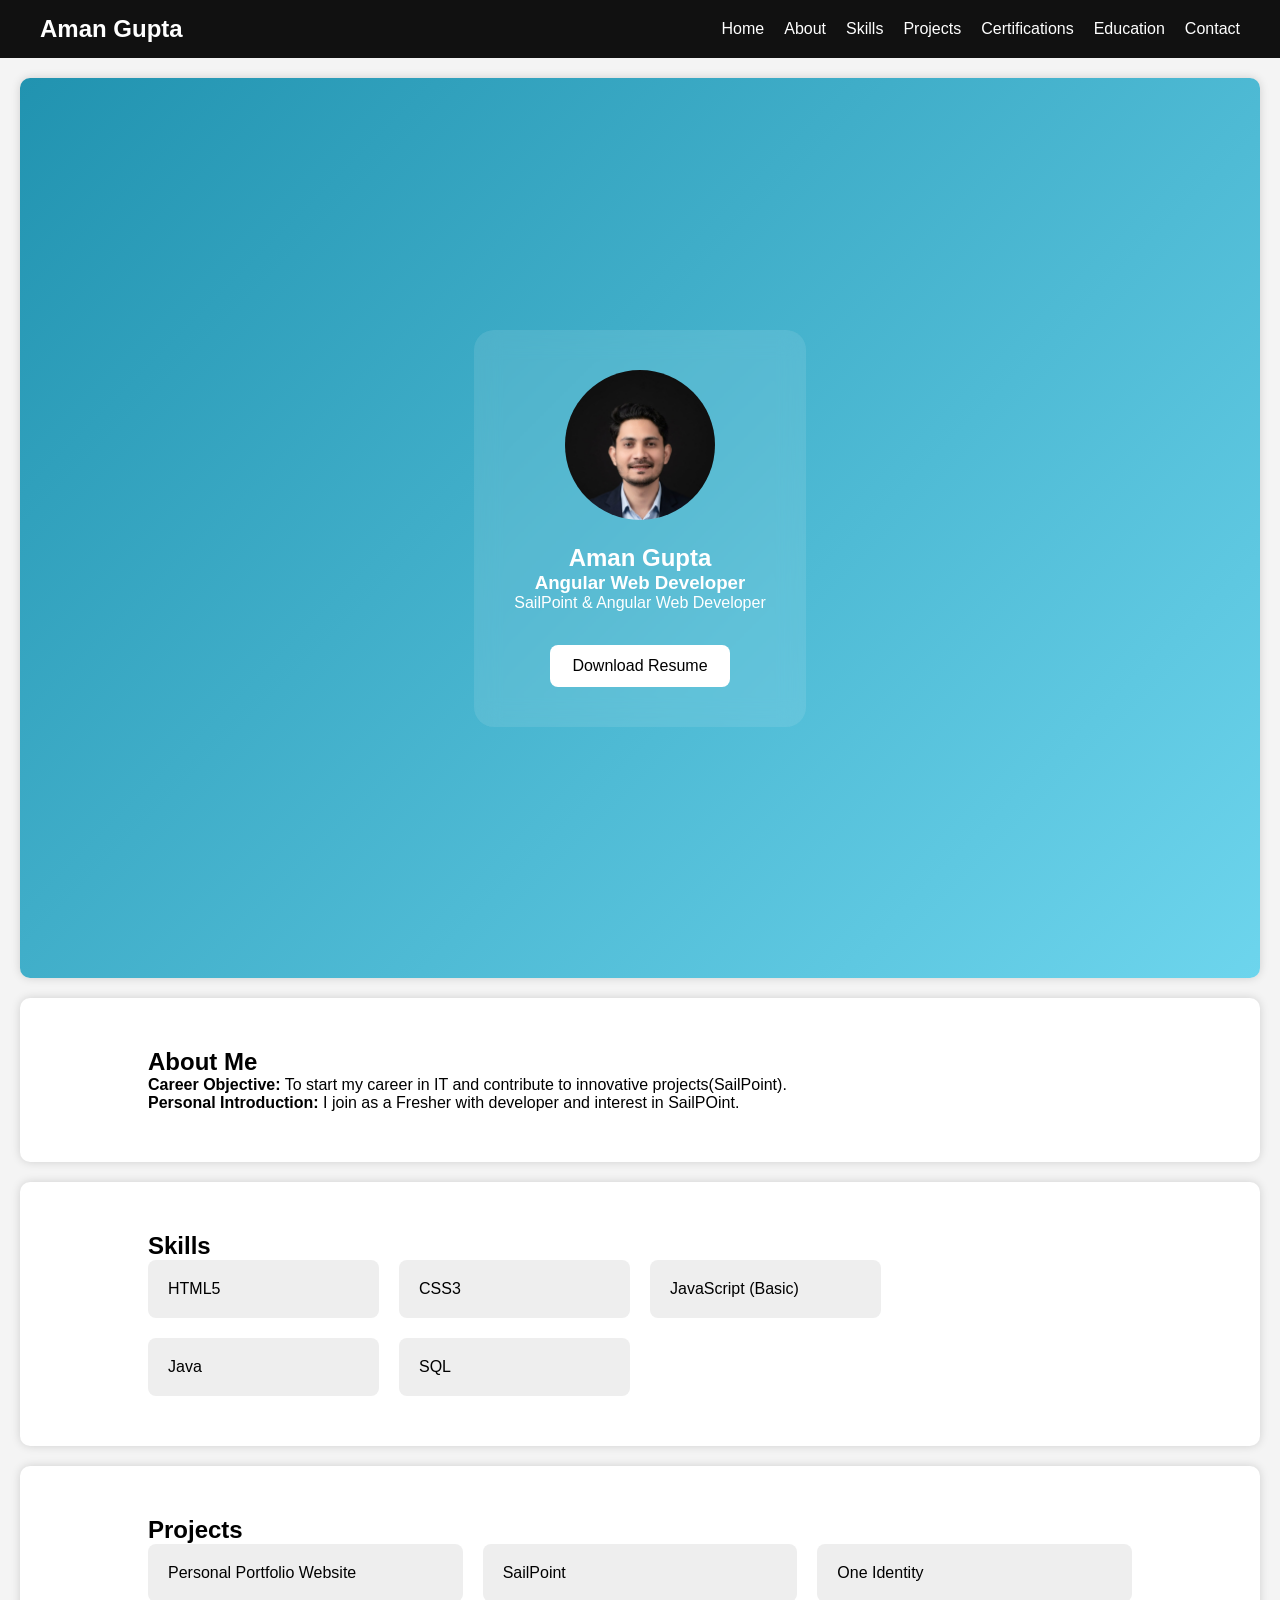
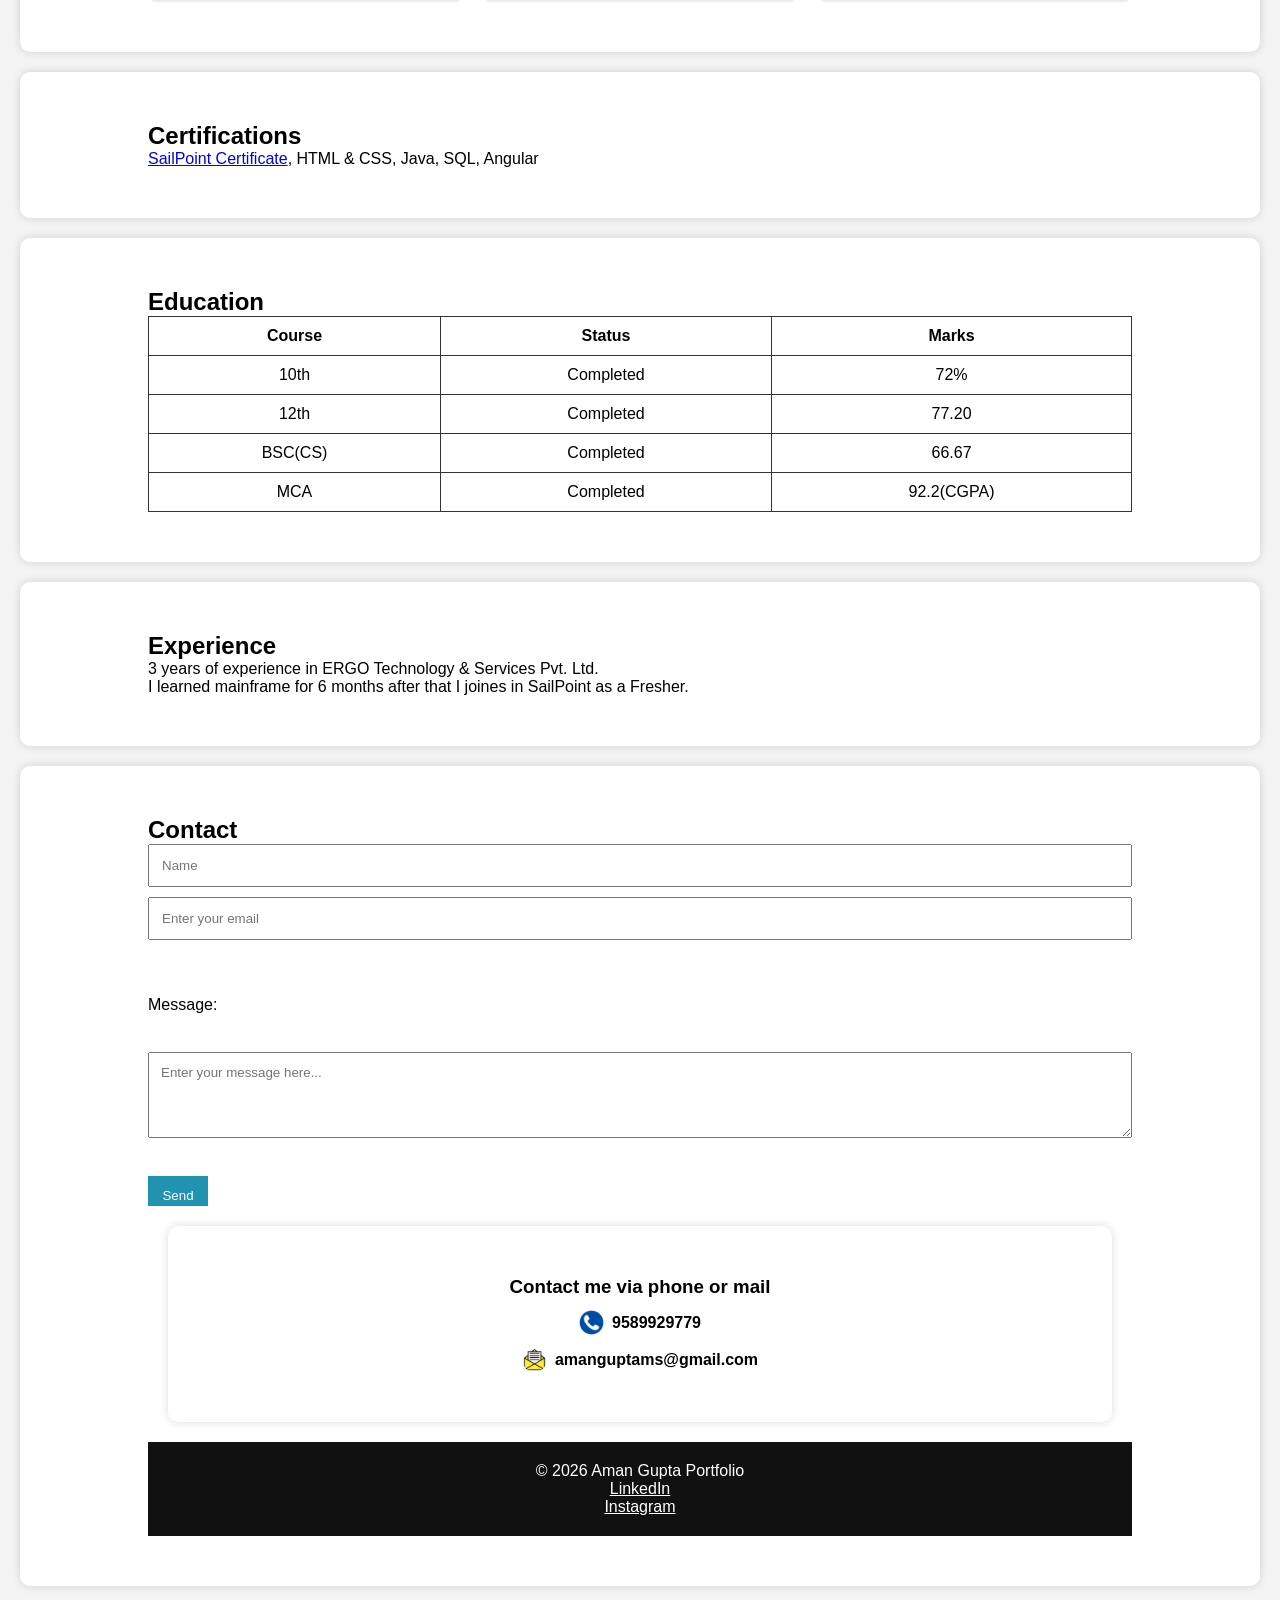
<file: index.html>
<!DOCTYPE html>
<html lang="en">
<head>
    <meta charset="UTF-8">
    <meta name="viewport" content="width=device-width, initial-scale=1.0">
    <title>Aman Gupta Portfolio</title>
    <link rel="stylesheet" href="Aman_PortFolio.css">
</head>
<body>
<header>
    <nav>
        <h2 class="logo">Aman Gupta</h2>
        <ul>
            <li><a href="#home">Home</a></li>
            <li><a href="#about">About</a></li>
            <li><a href="#skills">Skills</a></li>
            <li><a href="#projects">Projects</a></li>
             <li><a href="#certifications">Certifications</a></li>
            <li><a href="#education">Education</a></li>
            <li><a href="#contact">Contact</a></li>
        </ul>
    </nav>
</header>
<section id="home" class="hero">
 <div class="hero-box">
    <img src="Aman.jpg" alt="Profile">
    <h1>Aman Gupta</h1>
    <h3>Angular Web Developer</h3>
    <p>SailPoint & Angular Web Developer</p><br>
    <a href="#" class="btn">Download Resume</a>
    </div>
</section>
<section id="about" class="about">
    <h2>About Me</h2>
    <article>
    <p><b>Career Objective:</b> To start my career in IT and contribute to innovative projects(SailPoint).</p>
    <p><b>Personal Introduction:</b> I join as a Fresher with developer and interest in SailPOint.</p>
    </article>
</section>
<section id="skills" class="id">
    <h2>Skills</h2>
    <div class="grid">
    <div class="card">HTML5</div>
    <div class="card">CSS3</div>
    <div class="card">JavaScript (Basic)</div><br>
    <div class="card">Java</div>
    <div class="card">SQL</div>
    </div>
</section>
<section id="projects">
    <h2>Projects</h2>
    <div class="grid">
    <div class="card">Personal Portfolio Website</div>
    <div class="card">SailPoint</div>
    <div class="card">One Identity</div>
</div>
</section>
<section id="certifications">
    <h2>Certifications</h2>
    <p><a href="SailPoint_Certificate.pdf" target="_blank">SailPoint Certificate</a>, HTML & CSS, Java, SQL, Angular</p>
    <!-- <p><a href="SailPoint_Certificate.pdf" download="SailPoint-Certificate.pdf">SailPoint Certificate</a>, HTML & CSS, Java, SQL, Angular</p> -->
</section>

<section id="education">
<h2>Education</h2>
<table id="table">
    <tr>
        <th>Course</th>
        <th>Status</th>
        <th>Marks</th>
    </tr>
    <tr>
        <td>10th</td>
        <td>Completed</td>
        <td>72%</td>
    </tr>
    <tr>
        <td>12th</td>
        <td>Completed</td>
        <td>77.20</td>
    </tr>
    <tr>
        <td>BSC(CS)</td>
        <td>Completed</td>
        <td>66.67</td>
    </tr>
    <tr>
        <td>MCA</td>
        <td>Completed</td>
        <td>92.2(CGPA)</td>
    </tr>
</table>
</section>

<section id="experience">
<h2>Experience</h2>
<p>3 years of experience in ERGO Technology & Services Pvt. Ltd.</p>
<p>I learned mainframe for 6 months after that I joines in SailPoint as a Fresher.</p>
</section>

<section id="contact">
    <h2>Contact</h2>
    <form>
        <input placeholder="Name">
        <input type="email" id="email" name="email" placeholder="Enter your email"><br><br>
        <label for="message">Message:</label><br>
            <textarea id="message" name="message" rows="4" cols="50" placeholder="Enter your message here..."></textarea><br>                 
        <button>Send</button>
    </form>
    <!-- </section>
<section id="Dircontact">
      <a href="tel:9589929779" class="phone-link">
  <img src="phone.png" alt="Phone Icon">
  <span class="number">9589929779</span>
    </a>
</section>

<section id="DirEmail">
  <a href="mailto:aman.gupta@ergo.com" class="email-link">
    <img src="envelope.png" alt="Email Icon">
    <span class="email">aman.gupta@ergo.com</span>
  </a>
</section> -->

<section id="DirContact">
  <!-- Phone -->
   <h3>Contact me via phone or mail</h3>
  <a href="tel:9589929779" class="contact-link">
    <img src="phone.png" alt="Phone Icon">
    <span class="text">9589929779</span>
  </a>

  <!-- Email -->
  <a href="mailto:amanguptams@gmail.com" class="contact-link">
    <img src="envelope.png" alt="Email Icon">
    <span class="text">amanguptams@gmail.com</span>
  </a>
</section>


<footer>
    <p>© 2026 Aman Gupta Portfolio</p>
<div class="link"><a href="https://www.linkedin.com/in/aman-gupta-878392224?utm_source=share_via&utm_content=Profile&utm_medium=member_android">LinkedIn</a><br/>
  <a href="https://www/Instagram.com/amangupta_7447?igsh=cDZwZmpxamFzbmVo">Instagram</a></div>
</footer> 
</body>
</html>
</file>
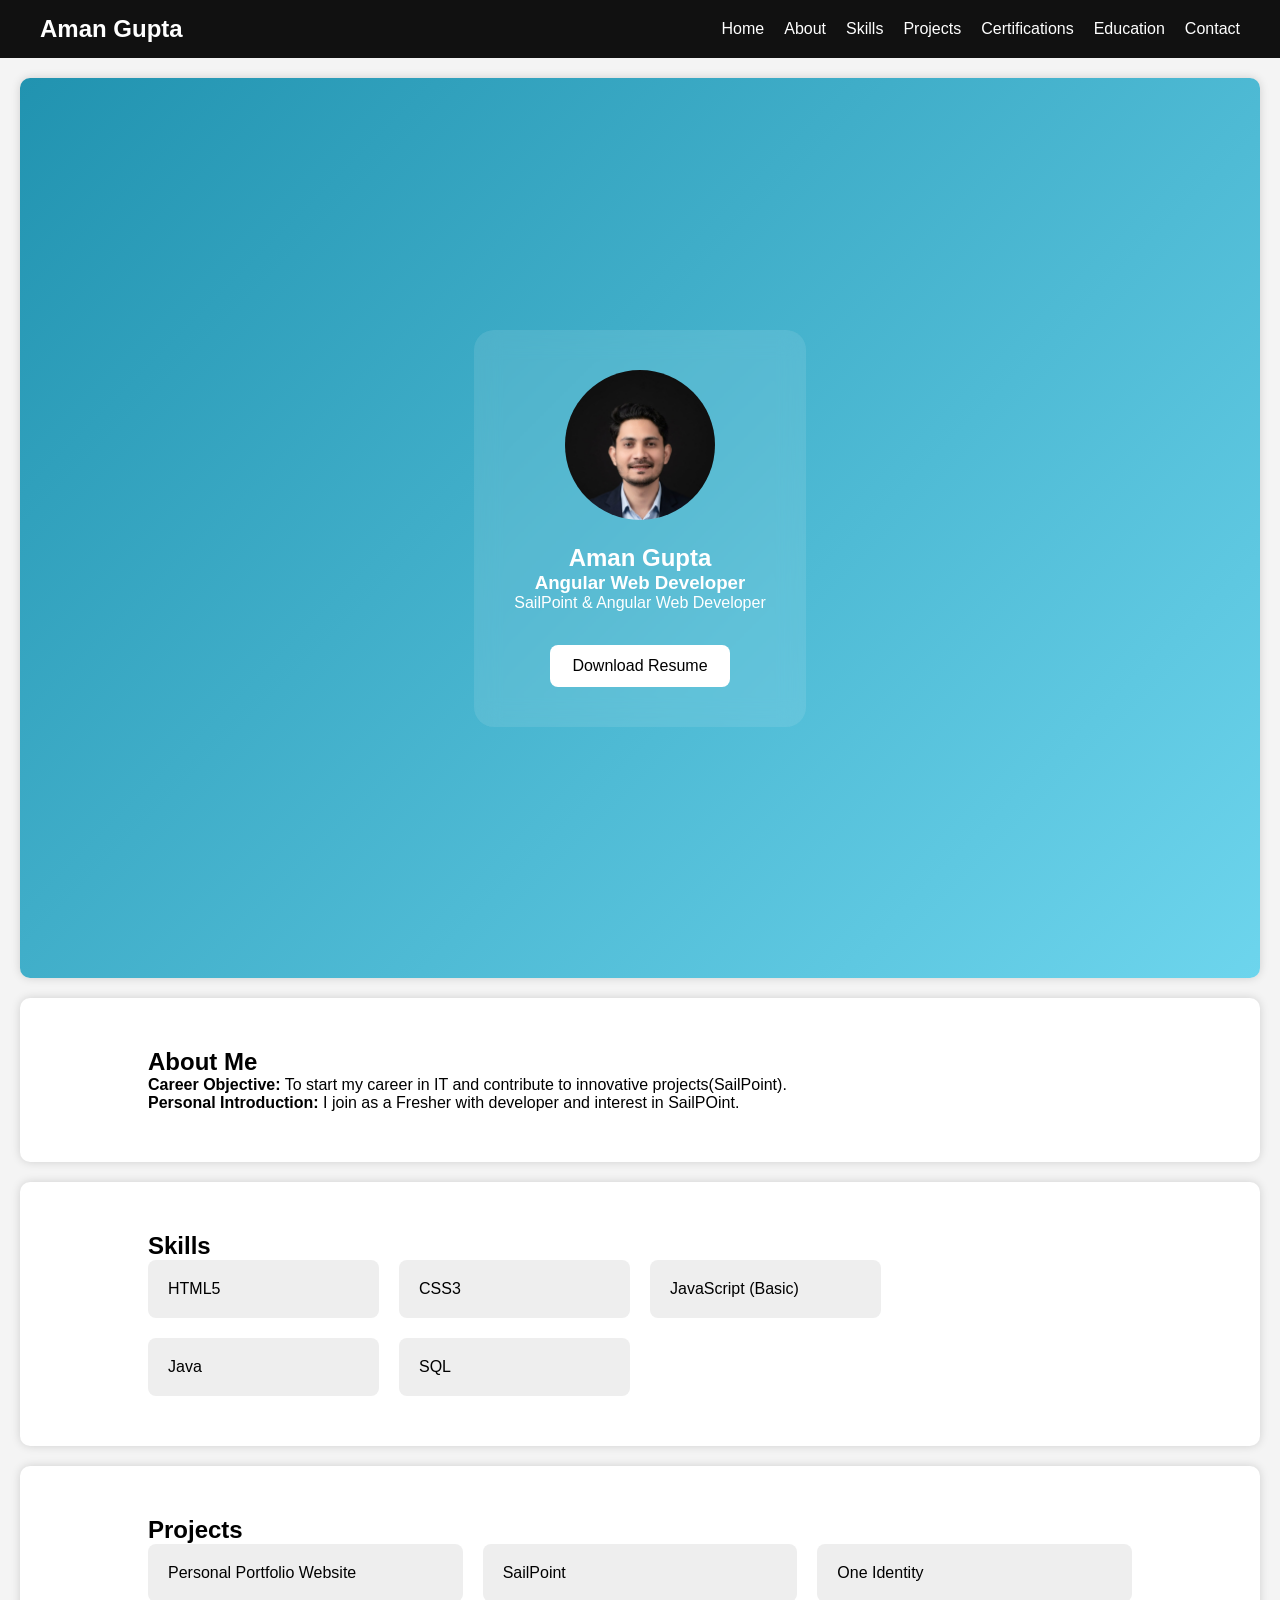
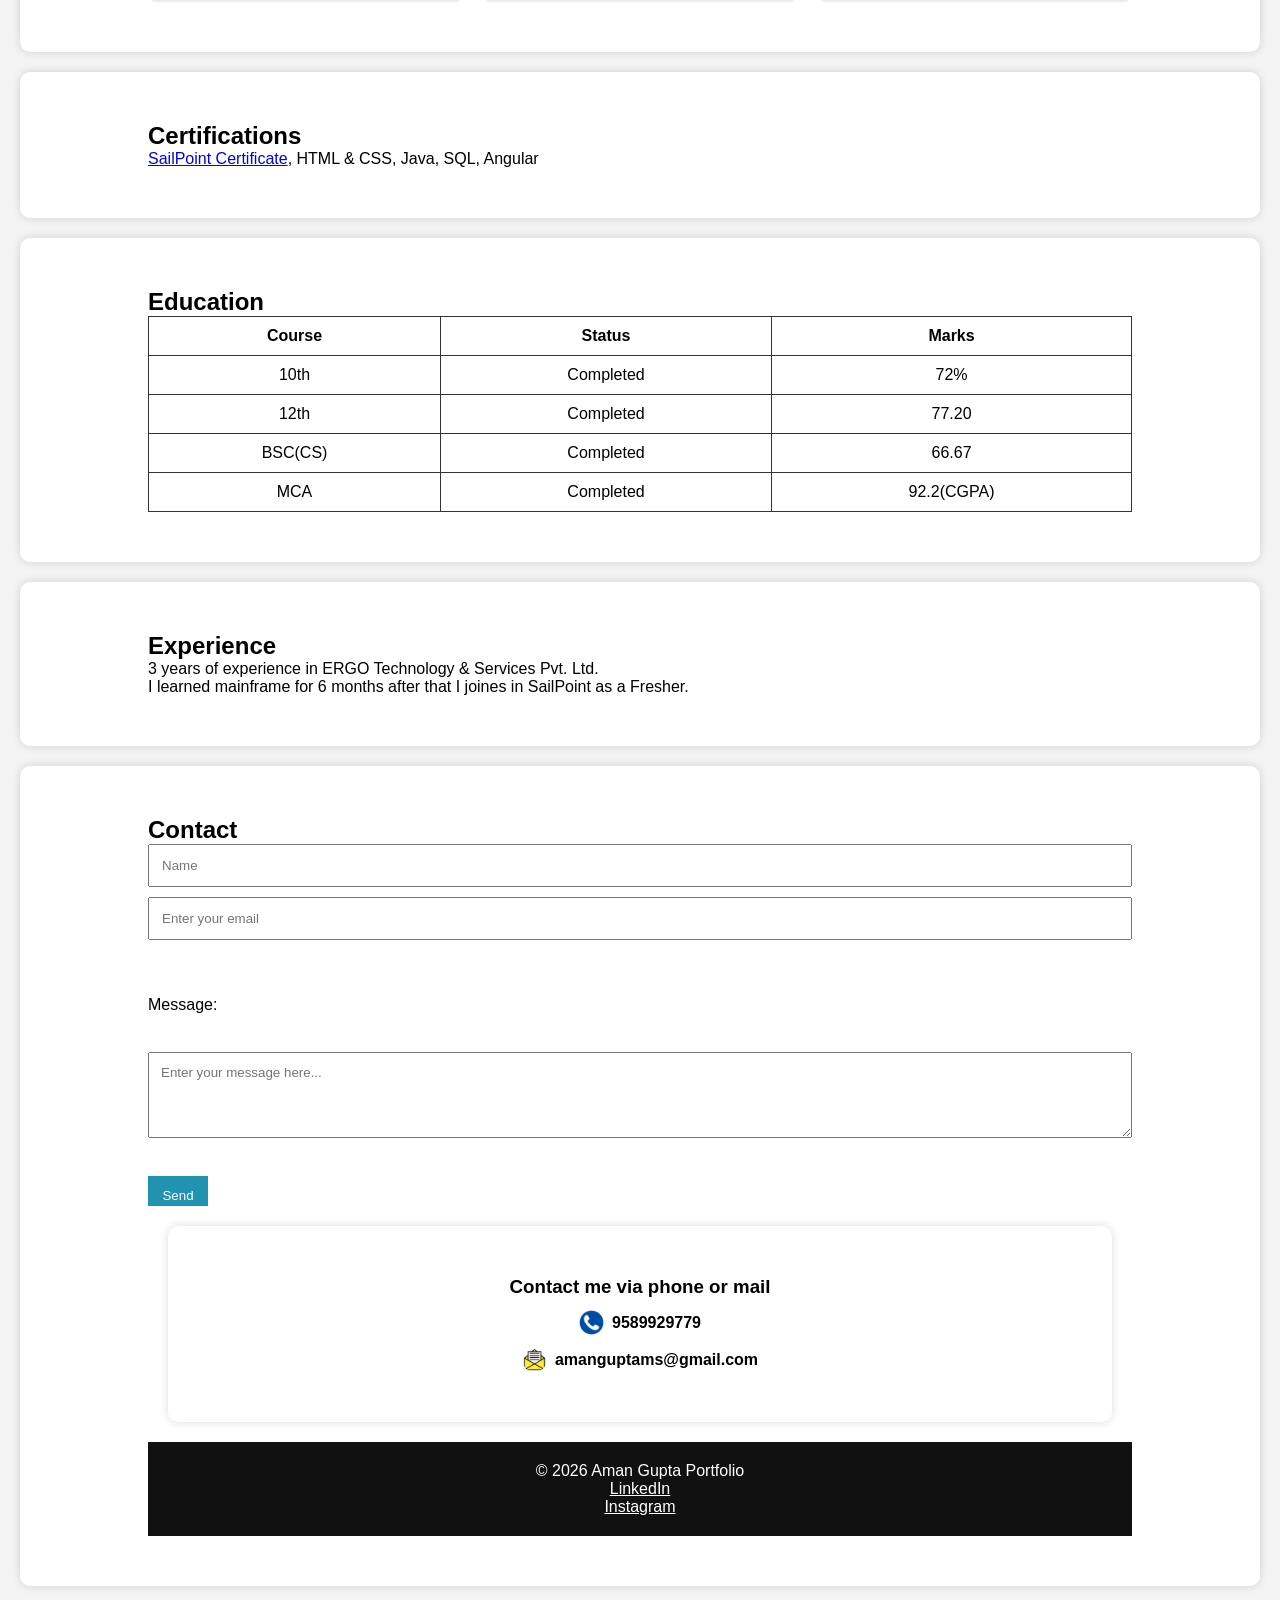
<file: Aman_PortFolio.html>
<!DOCTYPE html>
<html lang="en">
<head>
    <meta charset="UTF-8">
    <meta name="viewport" content="width=device-width, initial-scale=1.0">
    <title>Aman Gupta Portfolio</title>
    <link rel="stylesheet" href="Aman_PortFolio.css">
</head>
<body>
<header>
    <nav>
        <h2 class="logo">Aman Gupta</h2>
        <ul>
            <li><a href="#home">Home</a></li>
            <li><a href="#about">About</a></li>
            <li><a href="#skills">Skills</a></li>
            <li><a href="#projects">Projects</a></li>
             <li><a href="#certifications">Certifications</a></li>
            <li><a href="#education">Education</a></li>
            <li><a href="#contact">Contact</a></li>
        </ul>
    </nav>
</header>
<section id="home" class="hero">
 <div class="hero-box">
    <img src="Aman.jpg" alt="Profile">
    <h1>Aman Gupta</h1>
    <h3>Angular Web Developer</h3>
    <p>SailPoint & Angular Web Developer</p><br>
    <a href="#" class="btn">Download Resume</a>
    </div>
</section>
<section id="about" class="about">
    <h2>About Me</h2>
    <article>
    <p><b>Career Objective:</b> To start my career in IT and contribute to innovative projects(SailPoint).</p>
    <p><b>Personal Introduction:</b> I join as a Fresher with developer and interest in SailPOint.</p>
    </article>
</section>
<section id="skills" class="id">
    <h2>Skills</h2>
    <div class="grid">
    <div class="card">HTML5</div>
    <div class="card">CSS3</div>
    <div class="card">JavaScript (Basic)</div><br>
    <div class="card">Java</div>
    <div class="card">SQL</div>
    </div>
</section>
<section id="projects">
    <h2>Projects</h2>
    <div class="grid">
    <div class="card">Personal Portfolio Website</div>
    <div class="card">SailPoint</div>
    <div class="card">One Identity</div>
</div>
</section>
<section id="certifications">
    <h2>Certifications</h2>
    <p><a href="SailPoint_Certificate.pdf" target="_blank">SailPoint Certificate</a>, HTML & CSS, Java, SQL, Angular</p>
    <!-- <p><a href="SailPoint_Certificate.pdf" download="SailPoint-Certificate.pdf">SailPoint Certificate</a>, HTML & CSS, Java, SQL, Angular</p> -->
</section>

<section id="education">
<h2>Education</h2>
<table id="table">
    <tr>
        <th>Course</th>
        <th>Status</th>
        <th>Marks</th>
    </tr>
    <tr>
        <td>10th</td>
        <td>Completed</td>
        <td>72%</td>
    </tr>
    <tr>
        <td>12th</td>
        <td>Completed</td>
        <td>77.20</td>
    </tr>
    <tr>
        <td>BSC(CS)</td>
        <td>Completed</td>
        <td>66.67</td>
    </tr>
    <tr>
        <td>MCA</td>
        <td>Completed</td>
        <td>92.2(CGPA)</td>
    </tr>
</table>
</section>

<section id="experience">
<h2>Experience</h2>
<p>3 years of experience in ERGO Technology & Services Pvt. Ltd.</p>
<p>I learned mainframe for 6 months after that I joines in SailPoint as a Fresher.</p>
</section>

<section id="contact">
    <h2>Contact</h2>
    <form>
        <input placeholder="Name">
        <input type="email" id="email" name="email" placeholder="Enter your email"><br><br>
        <label for="message">Message:</label><br>
            <textarea id="message" name="message" rows="4" cols="50" placeholder="Enter your message here..."></textarea><br>                 
        <button>Send</button>
    </form>
    <!-- </section>
<section id="Dircontact">
      <a href="tel:9589929779" class="phone-link">
  <img src="phone.png" alt="Phone Icon">
  <span class="number">9589929779</span>
    </a>
</section>

<section id="DirEmail">
  <a href="mailto:aman.gupta@ergo.com" class="email-link">
    <img src="envelope.png" alt="Email Icon">
    <span class="email">aman.gupta@ergo.com</span>
  </a>
</section> -->

<section id="DirContact">
  <!-- Phone -->
   <h3>Contact me via phone or mail</h3>
  <a href="tel:9589929779" class="contact-link">
    <img src="phone.png" alt="Phone Icon">
    <span class="text">9589929779</span>
  </a>

  <!-- Email -->
  <a href="mailto:amanguptams@gmail.com" class="contact-link">
    <img src="envelope.png" alt="Email Icon">
    <span class="text">amanguptams@gmail.com</span>
  </a>
</section>


<footer>
    <p>© 2026 Aman Gupta Portfolio</p>
<div class="link"><a href="https://www.linkedin.com/in/aman-gupta-878392224?utm_source=share_via&utm_content=Profile&utm_medium=member_android">LinkedIn</a><br/>
  <a href="https://www/Instagram.com/amangupta_7447?igsh=cDZwZmpxamFzbmVo">Instagram</a></div>
</footer> 
</body>
</html>
</file>
<file: Aman_PortFolio.css>
/* *{
    margin:0;padding:0;box-sizing:border-box;font-family:Arial
 }
body
{
    background:#f4f4f4
}
nav
{
    display:flex;justify-content:space-between;padding:20px;background:#111;color:white
}
ul
{
    display:flex;gap:15px;list-style:none
}
.hero{
    height:60vh;display:flex;flex-direction:column;
    justify-content:center;align-items:center;
    background:linear-gradient(135deg,#2193b0,#6dd5ed);color:#fff
    }
section
{
    padding:40px;background:#fff;margin:20px;border-radius:10px;
    box-shadow:0 0 10px rgba(0,0,0,.1)
}
button
{
    padding:10px
}
footer
{
    text-align:center;padding:20px;background:black;color:#fff
} */
 
*{
    margin:0;padding:0;box-sizing:border-box;font-family:Arial,sans-serif;scroll-behavior:smooth
 }
body
{
    background:#f4f4f4
}
nav
{
    display:flex;justify-content:space-between;align-items:center;background:#111;color:#fff;padding:15px 40px;position:sticky;top:0
}
nav ul
{
    display:flex;gap:20px;list-style:none
}
nav a
{
    text-decoration:none;color:#fff
}
.hero
{
    height:100vh;display:flex;flex-direction:column;justify-content:center;align-items:center;
    background:linear-gradient(135deg,#2193b0,#6dd5ed);color:white;text-align:center
}
/* .hero
{
    height:100vh;display:flex;justify-content:center;align-items:center;
    background:linear-gradient(135deg,#0ea5e9,#7c3aed)} */
.hero-box
{
    padding:40px;background:rgba(255,255,255,.1);border-radius:20px;
    backdrop-filter:blur(12px);animation:float 3s infinite alternate
}
.hero img
{
     width: 150px;
    height: 150px;
    border-radius:50%;
    margin-bottom:20px;
    object-fit:cover;
}
/* .btn
{
    background:#fff;color:#000;padding:10px 20px;text-decoration:none;
    border-radius:5px;margin-top:10px
} */
.btn
{ 
   display:inline-block;margin-top:15px;padding:12px 22px;background:#fff;
   color:#000;text-decoration:none;border-radius:8px
}
section{padding:60px 10%}

section
{
    padding:50px 10%;background:white;margin:20px;border-radius:10px;
    box-shadow:0 0 10px rgba(0,0,0,.15)
}
.grid
{ 
    display:grid;grid-template-columns:repeat(auto-fit,minmax(220px,1fr));gap:20px
}
.card
{
    padding:20px;background:#eee;border-radius:8px;transition:.3s
}
.card:hover
{
    transform:translateY(-8px)
}
table
{
    width:100%;border-collapse:collapse
}
table,th,td
{
    border:1px solid #333
}
th,td
{
    padding:10px;text-align:center
}
tr:hover {background-color: #D6EEEE;}
form
{
    display:flex;flex-direction:column;gap:10px;
}
input,textarea,button{padding:12px}
button
{
    background:#2193b0;color:#fff;border:none;
    height: 30px;
    width: 60px;;
}

 #DirContact {
  display: flex;              
  flex-direction: column;     
  align-items: center;        /* horizontal center */
  justify-content: center;    /* vertical center (अगर height दी जाए) */
  gap: 12px;                  /* phone और email के बीच space */
}

.contact-link {
  display: flex;              /* icon + text side by side */
  align-items: center;        /* vertical center */
  gap: 8px;                   /* icon और text के बीच space */
  text-decoration: none;      /* underline हटाना */
  color: #000;                /* text का color */
  font-size: 16px;            /* readable size */
}

.contact-link img {
  width: 25px;                /* छोटा icon */
  height: 25px;
  border-radius: 50%;         /* गोल icon */
  animation: shine 2s infinite; /* shine effect */
}

@keyframes shine {
  0%   { filter: brightness(1); }
  50%  { filter: brightness(1.8); }
  100% { filter: brightness(1); }
}

.contact-link .text {
  font-weight: bold;
}



footer{
    text-align:center;background:#111;color:#fff;padding:20px
}
footer .link a {
    color: #fff;
    /* text-decoration: none; */
    margin: 0 10px;
}
@media(max-width:768px)
{
nav{flex-direction:column
}
nav ul
{
    flex-direction:column;text-align:center
}
}
</file>
